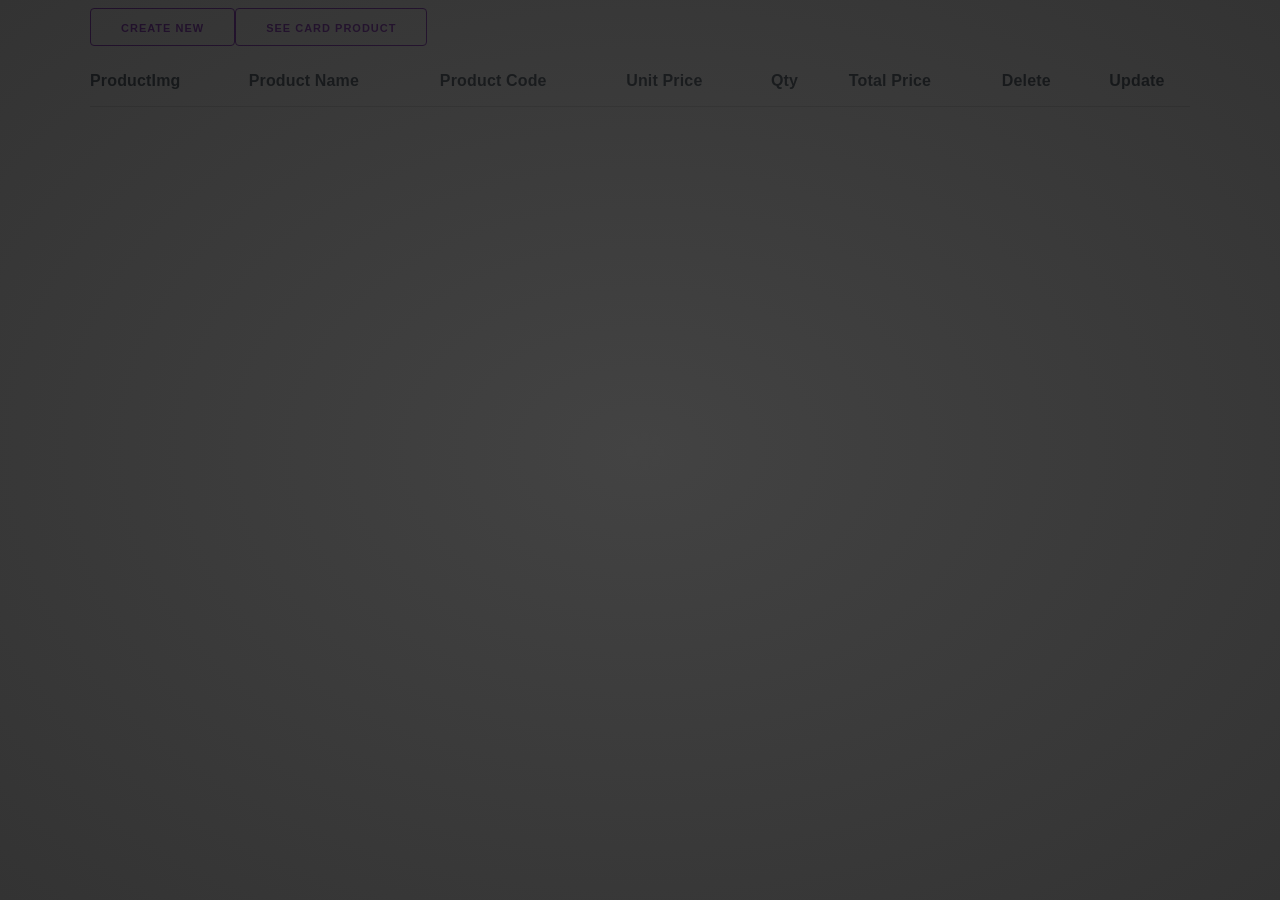
<file: index.html>
<!DOCTYPE html>
<html lang="en">
<head>
    <meta charset="UTF-8">
    <title>Title</title>
    <link rel="stylesheet" href="css/milligram.css">
</head>
<body>

<div id="loader" class="loading d-none">
</div>


<div class="container">
   <div class="row">
       <a href="create.html" class="button button-outline float-left">Create New</a>
       <a href="card.html" class="button button-outline float-left">see Card Product</a>
   </div>
</div>

<div class="container">
    <div class="row">
        <table>
            <thead>
            <tr>
                <th>ProductImg</th>
             
                <th>Product Name</th>
                <th>Product Code</th>
                <th>Unit Price</th>
                <th>Qty</th>
                <th>Total Price</th>
                <th>Delete</th>
                <th>Update</th>
            </tr>
            </thead>
            <tbody id="itemList">
            </tbody>
        </table>
    </div>

</div>
<script src="js/axios.min.js"></script>



<script>



async function getList() {
    document.getElementById('loader').classList.remove('d-none');

    let URL = "http://164.68.107.70:6060/api/v1/ReadProduct";
    let res = await axios.get(URL);

    document.getElementById('loader').classList.add('d-none');

    if (res.status === 200) {
        let list = res.data['data'];

        list.forEach((item) => {
            document.getElementById('itemList').innerHTML += (`<tr>
                <td><img style="width:30px; height:30px;" src="${item['Img']}" alt=""></td>
                <td>${item['ProductName']}</td>
                <td>${item['ProductCode']}</td>
                <td>${item['UnitPrice']}</td>
                <td>${item['Qty']}</td>
                <td>${item['TotalPrice']}</td>
                <td><button id="myButton" onclick="deleteItem('${item['_id']}')">Delete</button></td>
                <td><button onclick="updateItem('${item['_id']}')">Update</button></td>
            </tr>`);
            console.log(`${item['Img']}`)
          
        });
    } else {
        alert("Wrong");
    }
}



   async function deleteItem(id) {
       let URL = `http://164.68.107.70:6060/api/v1/DeleteProduct/${id}`
       let res = await axios.get(URL);
       if(res.status===200){
         document.getElementById('itemList').innerHTML=""
         await getList();
       }
   }





    function updateItem(id){
        window.location=`update.html?id=${id}`
   }

   getList();
</script>
</body>
</html>
</file>
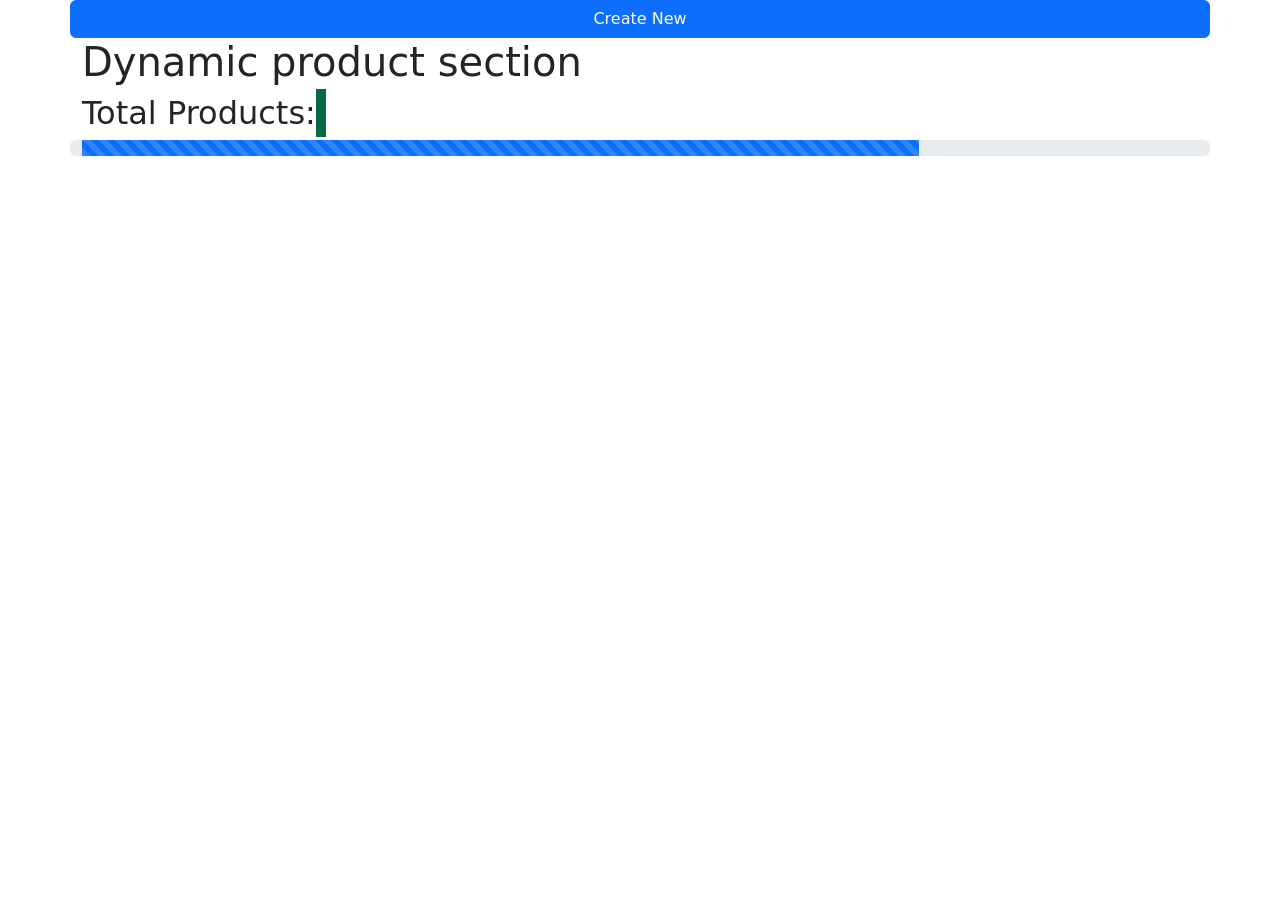
<file: card.html>
<!DOCTYPE html>
<html lang="en">

<head>
    <meta charset="UTF-8">
    <title>Title</title>
    <link href="https://cdn.jsdelivr.net/npm/bootstrap@5.3.3/dist/css/bootstrap.min.css" rel="stylesheet"
        integrity="sha384-QWTKZyjpPEjISv5WaRU9OFeRpok6YctnYmDr5pNlyT2bRjXh0JMhjY6hW+ALEwIH" crossorigin="anonymous">
</head>
<body>
    <div class="container">
        <div class="row">
            <a href="create.html" class="btn btn-primary">Create New</a>
        </div>
            <h1>Dynamic product section</h1>
            <div class="col-lg-12">
                <h2>Total Products: <span style="height: 50px ; width: 50px; background: rgb(2, 107, 67); padding: 5px; color: white;" id="totalCount"></span></h2>
                <div class="row" id="itemList">
                    <div id="loader" class="progress d-none  " role="progressbar" aria-label="Animated striped example" aria-valuenow="50" aria-valuemin="0" aria-valuemax="50">
                        <div class="progress-bar progress-bar-striped progress-bar-animated justify-content-center align-item-center" style="width: 75%"></div>
                      </div>
                    <!-- এখানে ডাইনামিক কার্ডগুলো আসবে -->
                </div>
            </div>
    <script src="https://cdn.jsdelivr.net/npm/bootstrap@5.3.3/dist/js/bootstrap.bundle.min.js"
        integrity="sha384-YvpcrYf0tY3lHB60NNkmXc5s9fDVZLESaAA55NDzOxhy9GkcIdslK1eN7N6jIeHz"
        crossorigin="anonymous"></script>
    <script src="js/axios.min.js"></script>
    <script>
        async function getList() {
            document.getElementById('loader').classList.remove('d-none');
            let URL = "http://164.68.107.70:6060/api/v1/ReadProduct";
            let res = await axios.get(URL);
            document.getElementById('loader').classList.add('d-none');
            if (res.status === 200) {
                let list = res.data['data'];
                list.map((item,i) => {
                    document.getElementById('itemList').innerHTML += (`
                            
                           <div class="col-lg-3 g-3">
                               <div class="card" style="width: 18rem;">
                                   <img src="${item['Img']}" class="card-img-top" alt="...">
                                      <div class="card-body">
                                         <h5 class="card-title">${i + 1}. ${item['ProductName']}</h5>
                                         <span>product code: ${item['ProductCode']} </span>
                                           <h6>Product No: ${i + 1}</h6>
                                          <p class="text-bold">price: ${item['TotalPrice']} <strike>${item['UnitPrice']}</strike></p>
                                          <p> quantity ${item['Qty']}</p>
                                         <a href="#" class="btn btn-primary">buy now</a>
                                      </div>
                                     </div></div>
            ` ) ;


                });
                document.getElementById('totalCount').innerHTML = ` ${list.length}`;
            } else {
                alert("Wrong");
            }
        }
        getList();
    </script>
</body>
</html>
</file>
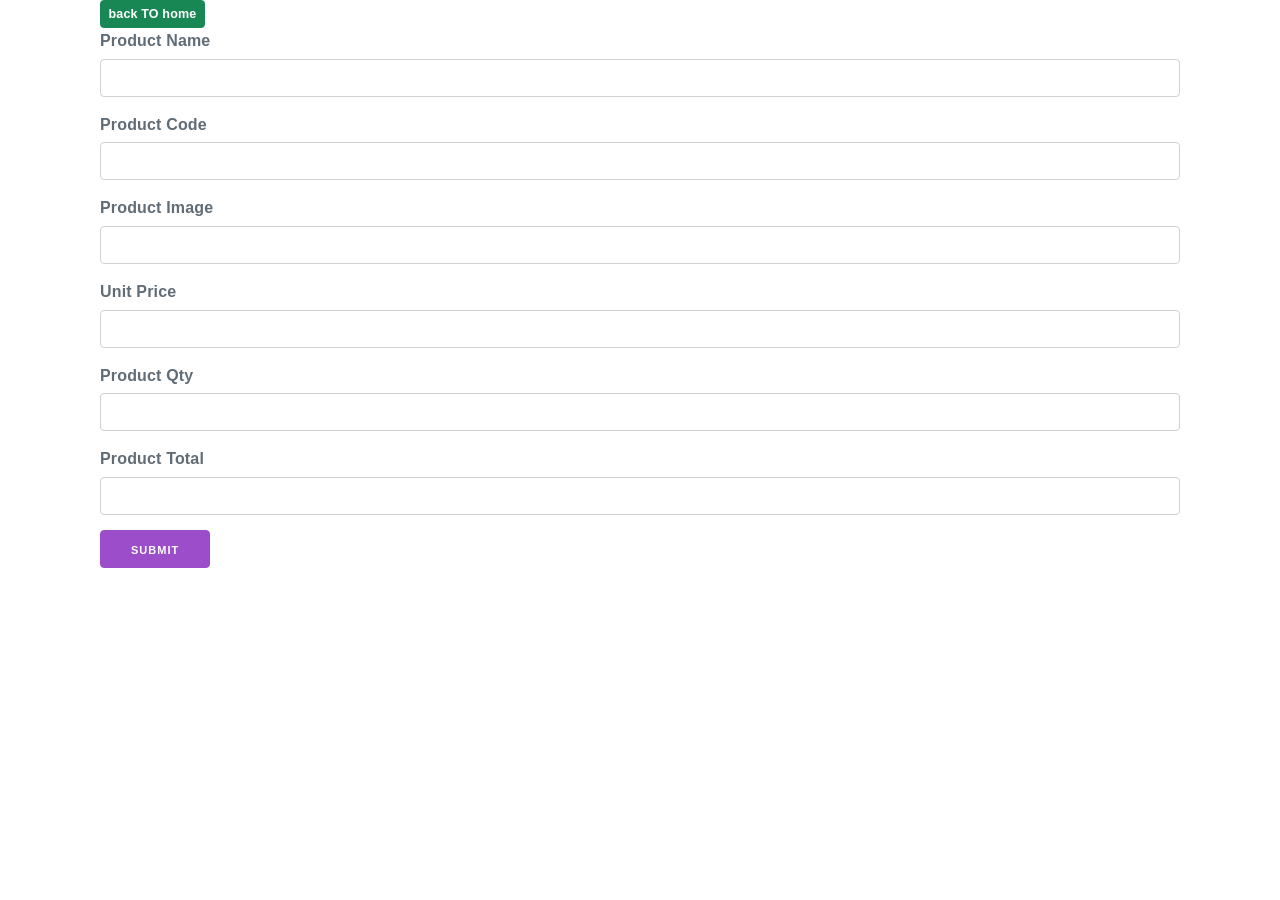
<file: create.html>
<!DOCTYPE html>
<html lang="en">
<head>
    <meta charset="UTF-8">
    <title>Title</title>
    <link href="https://cdn.jsdelivr.net/npm/bootstrap@5.3.3/dist/css/bootstrap.min.css" rel="stylesheet"
    integrity="sha384-QWTKZyjpPEjISv5WaRU9OFeRpok6YctnYmDr5pNlyT2bRjXh0JMhjY6hW+ALEwIH" crossorigin="anonymous">
    <link rel="stylesheet" href="css/milligram.css">
</head>
<body>



  <div id="loader" class="loading d-none"></div>
<div class="container">


  <div ><a href="index.html" class="btn btn-success  fw-bold fs-5">back TO home</a></div>
  <div class="row">
    <div class="column">
      <label>Product Name</label>
      <input id="ProductName" type="text">
      <label>Product Code</label>
      <input id="ProductCode" type="text">
      <label>Product Image</label>
      <input id="ProductImg" type="text">
      <label>Unit Price</label>
      <input id="UnitPrice" type="text">
      <label>Product Qty</label>
      <input id="ProductQty" type="text">
      <label>Product Total</label>
      <input id="ProductTotal" type="text">
      <button onclick="CreateData()" type="submit">Submit</button>
    </div>
  </div>
</div>
<script src="https://cdn.jsdelivr.net/npm/bootstrap@5.3.3/dist/js/bootstrap.bundle.min.js"
integrity="sha384-YvpcrYf0tY3lHB60NNkmXc5s9fDVZLESaAA55NDzOxhy9GkcIdslK1eN7N6jIeHz"
crossorigin="anonymous"></script>
<script src="js/axios.min.js"></script>

<script>

  async function CreateData(){


    let ProductName=document.getElementById('ProductName').value;
    let ProductCode=document.getElementById('ProductCode').value;
    let ProductImg=document.getElementById('ProductImg').value;
    let UnitPrice=document.getElementById('UnitPrice').value;
    let ProductQty=document.getElementById('ProductQty').value;
    let ProductTotal= document.getElementById('ProductTotal').value;


    let URL = `http://164.68.107.70:6060/api/v1/CreateProduct/`


    document.getElementById('loader').classList.remove('d-none')



    let res = await axios.post(URL,
            {
              Img:ProductImg,
              ProductCode:ProductCode,
              ProductName:ProductName,
              Qty:ProductQty,
              TotalPrice:ProductTotal,
              UnitPrice:UnitPrice
            }
    );

    document.getElementById('loader').classList.add('d-none')

    if(res.status===200){
      window.location="index.html"
    }
    else {
      alert("error")
    }
  }
</script>
</body>
</html>
</file>
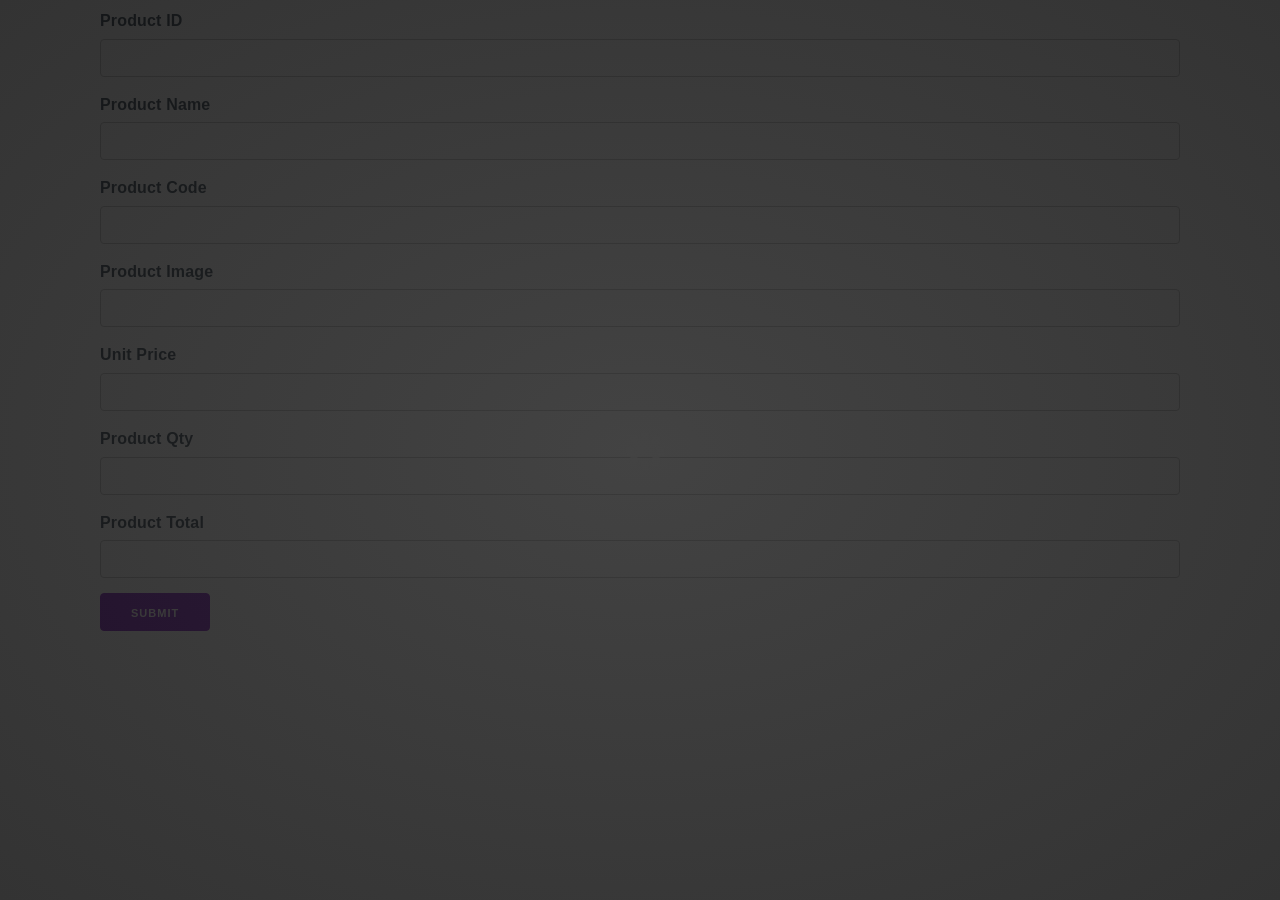
<file: update.html>
<!DOCTYPE html>
<html lang="en">
<head>
    <meta charset="UTF-8">
    <title>Title</title>
    <link rel="stylesheet" href="css/milligram.css">
</head>
<body>
<div id="loader" class="loading d-none">
</div>


<div class="container">
    <div class="row">
        <div class="column">
            <label >Product ID</label>
            <input id="ProductID" type="text">
            <label>Product Name</label>
            <input id="ProductName" type="text">
            <label>Product Code</label>
            <input id="ProductCode" type="text">
            <label>Product Image</label>
            <input id="ProductImg" type="text">
            <label>Unit Price</label>
            <input id="UnitPrice" type="text">
            <label>Product Qty</label>
            <input id="ProductQty" type="text">
            <label>Product Total</label>
            <input id="ProductTotal" type="text">
            <button onclick="UpdateData()" type="submit">Submit</button>
        </div>
    </div>
</div>
<script src="js/axios.min.js"></script>
<script>

    fillExistingData();


    async function fillExistingData() {

        const urlParams = new URLSearchParams(window.location.search);
        const id = urlParams.get('id');


        let URL = `http://164.68.107.70:6060/api/v1/ReadProductByID/${id}`
        document.getElementById('loader').classList.remove('d-none')
        let res = await axios.get(URL);
        document.getElementById('loader').classList.add('d-none')



        if(res.status===200){
            let items= res.data['data'][0]
            document.getElementById('ProductID').value=items['_id'];
            document.getElementById('ProductName').value=items['ProductName'];
            document.getElementById('ProductCode').value=items['ProductCode'];
            document.getElementById('ProductImg').value=items['Img'];
            document.getElementById('UnitPrice').value=items['UnitPrice'];
            document.getElementById('ProductQty').value=items['Qty'];
            document.getElementById('ProductTotal').value=items['TotalPrice'];
        }
    }






    async function UpdateData(){

        let ProductID=document.getElementById('ProductID').value;
        let ProductName=document.getElementById('ProductName').value;
        let ProductCode=document.getElementById('ProductCode').value;
        let ProductImg=document.getElementById('ProductImg').value;
        let UnitPrice=document.getElementById('UnitPrice').value;
        let ProductQty=document.getElementById('ProductQty').value;
        let ProductTotal= document.getElementById('ProductTotal').value;

        let URL = `http://164.68.107.70:6060/api/v1/UpdateProduct/${ProductID}`

        document.getElementById('loader').classList.remove('d-none')

        let res = await axios.post(URL,
            {
                Img:ProductImg,
                ProductCode:ProductCode,
                ProductName:ProductName,
                Qty:ProductQty,
                TotalPrice:ProductTotal,
                UnitPrice:UnitPrice
            }
        );

        document.getElementById('loader').classList.add('d-none')

        if(res.status===200){
            window.location="index.html"
        }
        else {
            alert("error")
        }
    }
</script>
</body>
</html>
</file>
<file: css/milligram.css>
/*!
  * Milligram v1.4.1
  * https://milligram.io
  *
  * Copyright (c) 2020 CJ Patoilo
  * Licensed under the MIT license
 */

*,
*:after,
*:before {
  box-sizing: inherit;
}

html {
  box-sizing: border-box;
  font-size: 62.5%;
}

body {
  color: #606c76;
  font-family: 'Roboto', 'Helvetica Neue', 'Helvetica', 'Arial', sans-serif;
  font-size: 1.6em;
  font-weight: 300;
  letter-spacing: .01em;
  line-height: 1.6;
}

blockquote {
  border-left: 0.3rem solid #d1d1d1;
  margin-left: 0;
  margin-right: 0;
  padding: 1rem 1.5rem;
}

blockquote *:last-child {
  margin-bottom: 0;
}

.button,
button,
input[type='button'],
input[type='reset'],
input[type='submit'] {
  background-color: #9b4dca;
  border: 0.1rem solid #9b4dca;
  border-radius: .4rem;
  color: #fff;
  cursor: pointer;
  display: inline-block;
  font-size: 1.1rem;
  font-weight: 700;
  height: 3.8rem;
  letter-spacing: .1rem;
  line-height: 3.8rem;
  padding: 0 3.0rem;
  text-align: center;
  text-decoration: none;
  text-transform: uppercase;
  white-space: nowrap;
}

.button:focus, .button:hover,
button:focus,
button:hover,
input[type='button']:focus,
input[type='button']:hover,
input[type='reset']:focus,
input[type='reset']:hover,
input[type='submit']:focus,
input[type='submit']:hover {
  background-color: #606c76;
  border-color: #606c76;
  color: #fff;
  outline: 0;
}

.button[disabled],
button[disabled],
input[type='button'][disabled],
input[type='reset'][disabled],
input[type='submit'][disabled] {
  cursor: default;
  opacity: .5;
}

.button[disabled]:focus, .button[disabled]:hover,
button[disabled]:focus,
button[disabled]:hover,
input[type='button'][disabled]:focus,
input[type='button'][disabled]:hover,
input[type='reset'][disabled]:focus,
input[type='reset'][disabled]:hover,
input[type='submit'][disabled]:focus,
input[type='submit'][disabled]:hover {
  background-color: #9b4dca;
  border-color: #9b4dca;
}

.button.button-outline,
button.button-outline,
input[type='button'].button-outline,
input[type='reset'].button-outline,
input[type='submit'].button-outline {
  background-color: transparent;
  color: #9b4dca;
}

.button.button-outline:focus, .button.button-outline:hover,
button.button-outline:focus,
button.button-outline:hover,
input[type='button'].button-outline:focus,
input[type='button'].button-outline:hover,
input[type='reset'].button-outline:focus,
input[type='reset'].button-outline:hover,
input[type='submit'].button-outline:focus,
input[type='submit'].button-outline:hover {
  background-color: transparent;
  border-color: #606c76;
  color: #606c76;
}

.button.button-outline[disabled]:focus, .button.button-outline[disabled]:hover,
button.button-outline[disabled]:focus,
button.button-outline[disabled]:hover,
input[type='button'].button-outline[disabled]:focus,
input[type='button'].button-outline[disabled]:hover,
input[type='reset'].button-outline[disabled]:focus,
input[type='reset'].button-outline[disabled]:hover,
input[type='submit'].button-outline[disabled]:focus,
input[type='submit'].button-outline[disabled]:hover {
  border-color: inherit;
  color: #9b4dca;
}

.button.button-clear,
button.button-clear,
input[type='button'].button-clear,
input[type='reset'].button-clear,
input[type='submit'].button-clear {
  background-color: transparent;
  border-color: transparent;
  color: #9b4dca;
}

.button.button-clear:focus, .button.button-clear:hover,
button.button-clear:focus,
button.button-clear:hover,
input[type='button'].button-clear:focus,
input[type='button'].button-clear:hover,
input[type='reset'].button-clear:focus,
input[type='reset'].button-clear:hover,
input[type='submit'].button-clear:focus,
input[type='submit'].button-clear:hover {
  background-color: transparent;
  border-color: transparent;
  color: #606c76;
}

.button.button-clear[disabled]:focus, .button.button-clear[disabled]:hover,
button.button-clear[disabled]:focus,
button.button-clear[disabled]:hover,
input[type='button'].button-clear[disabled]:focus,
input[type='button'].button-clear[disabled]:hover,
input[type='reset'].button-clear[disabled]:focus,
input[type='reset'].button-clear[disabled]:hover,
input[type='submit'].button-clear[disabled]:focus,
input[type='submit'].button-clear[disabled]:hover {
  color: #9b4dca;
}

code {
  background: #f4f5f6;
  border-radius: .4rem;
  font-size: 86%;
  margin: 0 .2rem;
  padding: .2rem .5rem;
  white-space: nowrap;
}

pre {
  background: #f4f5f6;
  border-left: 0.3rem solid #9b4dca;
  overflow-y: hidden;
}

pre > code {
  border-radius: 0;
  display: block;
  padding: 1rem 1.5rem;
  white-space: pre;
}

hr {
  border: 0;
  border-top: 0.1rem solid #f4f5f6;
  margin: 3.0rem 0;
}

input[type='color'],
input[type='date'],
input[type='datetime'],
input[type='datetime-local'],
input[type='email'],
input[type='month'],
input[type='number'],
input[type='password'],
input[type='search'],
input[type='tel'],
input[type='text'],
input[type='url'],
input[type='week'],
input:not([type]),
textarea,
select {
  -webkit-appearance: none;
  background-color: transparent;
  border: 0.1rem solid #d1d1d1;
  border-radius: .4rem;
  box-shadow: none;
  box-sizing: inherit;
  height: 3.8rem;
  padding: .6rem 1.0rem .7rem;
  width: 100%;
}

input[type='color']:focus,
input[type='date']:focus,
input[type='datetime']:focus,
input[type='datetime-local']:focus,
input[type='email']:focus,
input[type='month']:focus,
input[type='number']:focus,
input[type='password']:focus,
input[type='search']:focus,
input[type='tel']:focus,
input[type='text']:focus,
input[type='url']:focus,
input[type='week']:focus,
input:not([type]):focus,
textarea:focus,
select:focus {
  border-color: #9b4dca;
  outline: 0;
}

select {
  background: url('data:image/svg+xml;utf8,<svg xmlns="http://www.w3.org/2000/svg" viewBox="0 0 30 8" width="30"><path fill="%23d1d1d1" d="M0,0l6,8l6-8"/></svg>') center right no-repeat;
  padding-right: 3.0rem;
}

select:focus {
  background-image: url('data:image/svg+xml;utf8,<svg xmlns="http://www.w3.org/2000/svg" viewBox="0 0 30 8" width="30"><path fill="%239b4dca" d="M0,0l6,8l6-8"/></svg>');
}

select[multiple] {
  background: none;
  height: auto;
}

textarea {
  min-height: 6.5rem;
}

label,
legend {
  display: block;
  font-size: 1.6rem;
  font-weight: 700;
  margin-bottom: .5rem;
}

fieldset {
  border-width: 0;
  padding: 0;
}

input[type='checkbox'],
input[type='radio'] {
  display: inline;
}

.label-inline {
  display: inline-block;
  font-weight: normal;
  margin-left: .5rem;
}

.container {
  margin: 0 auto;
  max-width: 112.0rem;
  padding: 0 2.0rem;
  position: relative;
  width: 100%;
}

.row {
  display: flex;
  flex-direction: column;
  padding: 0;
  width: 100%;
}

.row.row-no-padding {
  padding: 0;
}

.row.row-no-padding > .column {
  padding: 0;
}

.row.row-wrap {
  flex-wrap: wrap;
}

.row.row-top {
  align-items: flex-start;
}

.row.row-bottom {
  align-items: flex-end;
}

.row.row-center {
  align-items: center;
}

.row.row-stretch {
  align-items: stretch;
}

.row.row-baseline {
  align-items: baseline;
}

.row .column {
  display: block;
  flex: 1 1 auto;
  margin-left: 0;
  max-width: 100%;
  width: 100%;
}

.row .column.column-offset-10 {
  margin-left: 10%;
}

.row .column.column-offset-20 {
  margin-left: 20%;
}

.row .column.column-offset-25 {
  margin-left: 25%;
}

.row .column.column-offset-33, .row .column.column-offset-34 {
  margin-left: 33.3333%;
}

.row .column.column-offset-40 {
  margin-left: 40%;
}

.row .column.column-offset-50 {
  margin-left: 50%;
}

.row .column.column-offset-60 {
  margin-left: 60%;
}

.row .column.column-offset-66, .row .column.column-offset-67 {
  margin-left: 66.6666%;
}

.row .column.column-offset-75 {
  margin-left: 75%;
}

.row .column.column-offset-80 {
  margin-left: 80%;
}

.row .column.column-offset-90 {
  margin-left: 90%;
}

.row .column.column-10 {
  flex: 0 0 10%;
  max-width: 10%;
}

.row .column.column-20 {
  flex: 0 0 20%;
  max-width: 20%;
}

.row .column.column-25 {
  flex: 0 0 25%;
  max-width: 25%;
}

.row .column.column-33, .row .column.column-34 {
  flex: 0 0 33.3333%;
  max-width: 33.3333%;
}

.row .column.column-40 {
  flex: 0 0 40%;
  max-width: 40%;
}

.row .column.column-50 {
  flex: 0 0 50%;
  max-width: 50%;
}

.row .column.column-60 {
  flex: 0 0 60%;
  max-width: 60%;
}

.row .column.column-66, .row .column.column-67 {
  flex: 0 0 66.6666%;
  max-width: 66.6666%;
}

.row .column.column-75 {
  flex: 0 0 75%;
  max-width: 75%;
}

.row .column.column-80 {
  flex: 0 0 80%;
  max-width: 80%;
}

.row .column.column-90 {
  flex: 0 0 90%;
  max-width: 90%;
}

.row .column .column-top {
  align-self: flex-start;
}

.row .column .column-bottom {
  align-self: flex-end;
}

.row .column .column-center {
  align-self: center;
}

@media (min-width: 40rem) {
  .row {
    flex-direction: row;
    margin-left: -1.0rem;
    width: calc(100% + 2.0rem);
  }
  .row .column {
    margin-bottom: inherit;
    padding: 0 1.0rem;
  }
}

a {
  color: #9b4dca;
  text-decoration: none;
}

a:focus, a:hover {
  color: #606c76;
}

dl,
ol,
ul {
  list-style: none;
  margin-top: 0;
  padding-left: 0;
}

dl dl,
dl ol,
dl ul,
ol dl,
ol ol,
ol ul,
ul dl,
ul ol,
ul ul {
  font-size: 90%;
  margin: 1.5rem 0 1.5rem 3.0rem;
}

ol {
  list-style: decimal inside;
}

ul {
  list-style: circle inside;
}

.button,
button,
dd,
dt,
li {
  margin-bottom: 1.0rem;
}

fieldset,
input,
select,
textarea {
  margin-bottom: 1.5rem;
}

blockquote,
dl,
figure,
form,
ol,
p,
pre,
table,
ul {
  margin-bottom: 2.5rem;
}

table {
  border-spacing: 0;
  display: block;
  overflow-x: auto;
  text-align: left;
  width: 100%;
}

td,
th {
  border-bottom: 0.1rem solid #e1e1e1;
  padding: 1.2rem 1.5rem;
}

td:first-child,
th:first-child {
  padding-left: 0;
}

td:last-child,
th:last-child {
  padding-right: 0;
}

@media (min-width: 40rem) {
  table {
    display: table;
    overflow-x: initial;
  }
}

b,
strong {
  font-weight: bold;
}

p {
  margin-top: 0;
}

h1,
h2,
h3,
h4,
h5,
h6 {
  font-weight: 300;
  letter-spacing: -.1rem;
  margin-bottom: 2.0rem;
  margin-top: 0;
}

h1 {
  font-size: 4.6rem;
  line-height: 1.2;
}

h2 {
  font-size: 3.6rem;
  line-height: 1.25;
}

h3 {
  font-size: 2.8rem;
  line-height: 1.3;
}

h4 {
  font-size: 2.2rem;
  letter-spacing: -.08rem;
  line-height: 1.35;
}

h5 {
  font-size: 1.8rem;
  letter-spacing: -.05rem;
  line-height: 1.5;
}

h6 {
  font-size: 1.6rem;
  letter-spacing: 0;
  line-height: 1.4;
}

img {
  max-width: 100%;
}

.clearfix:after {
  clear: both;
  content: ' ';
  display: table;
}

.float-left {
  float: left;
}

.float-right {
  float: right;
}

/*# sourceMappingURL=milligram.css.map */


/* Absolute Center Spinner */
.loading {
  position: fixed;
  z-index: 999;
  height: 2em;
  width: 2em;
  overflow: show;
  margin: auto;
  top: 0;
  left: 0;
  bottom: 0;
  right: 0;
}

/* Transparent Overlay */
.loading:before {
  content: '';
  display: block;
  position: fixed;
  top: 0;
  left: 0;
  width: 100%;
  height: 100%;
  background: radial-gradient(rgba(20, 20, 20,.8), rgba(0, 0, 0, .8));

  background: -webkit-radial-gradient(rgba(20, 20, 20,.8), rgba(0, 0, 0,.8));
}

/* :not(:required) hides these rules from IE9 and below */
.loading:not(:required) {
  /* hide "loading..." text */
  font: 0/0 a;
  color: transparent;
  text-shadow: none;
  background-color: transparent;
  border: 0;
}

.loading:not(:required):after {
  content: '';
  display: block;
  font-size: 10px;
  width: 1em;
  height: 1em;
  margin-top: -0.5em;
  -webkit-animation: spinner 150ms infinite linear;
  -moz-animation: spinner 150ms infinite linear;
  -ms-animation: spinner 150ms infinite linear;
  -o-animation: spinner 150ms infinite linear;
  animation: spinner 150ms infinite linear;
  border-radius: 0.5em;
  -webkit-box-shadow: rgba(255,255,255, 0.75) 1.5em 0 0 0, rgba(255,255,255, 0.75) 1.1em 1.1em 0 0, rgba(255,255,255, 0.75) 0 1.5em 0 0, rgba(255,255,255, 0.75) -1.1em 1.1em 0 0, rgba(255,255,255, 0.75) -1.5em 0 0 0, rgba(255,255,255, 0.75) -1.1em -1.1em 0 0, rgba(255,255,255, 0.75) 0 -1.5em 0 0, rgba(255,255,255, 0.75) 1.1em -1.1em 0 0;
  box-shadow: rgba(255,255,255, 0.75) 1.5em 0 0 0, rgba(255,255,255, 0.75) 1.1em 1.1em 0 0, rgba(255,255,255, 0.75) 0 1.5em 0 0, rgba(255,255,255, 0.75) -1.1em 1.1em 0 0, rgba(255,255,255, 0.75) -1.5em 0 0 0, rgba(255,255,255, 0.75) -1.1em -1.1em 0 0, rgba(255,255,255, 0.75) 0 -1.5em 0 0, rgba(255,255,255, 0.75) 1.1em -1.1em 0 0;
}

/* Animation */

@-webkit-keyframes spinner {
  0% {
    -webkit-transform: rotate(0deg);
    -moz-transform: rotate(0deg);
    -ms-transform: rotate(0deg);
    -o-transform: rotate(0deg);
    transform: rotate(0deg);
  }
  100% {
    -webkit-transform: rotate(360deg);
    -moz-transform: rotate(360deg);
    -ms-transform: rotate(360deg);
    -o-transform: rotate(360deg);
    transform: rotate(360deg);
  }
}
@-moz-keyframes spinner {
  0% {
    -webkit-transform: rotate(0deg);
    -moz-transform: rotate(0deg);
    -ms-transform: rotate(0deg);
    -o-transform: rotate(0deg);
    transform: rotate(0deg);
  }
  100% {
    -webkit-transform: rotate(360deg);
    -moz-transform: rotate(360deg);
    -ms-transform: rotate(360deg);
    -o-transform: rotate(360deg);
    transform: rotate(360deg);
  }
}
@-o-keyframes spinner {
  0% {
    -webkit-transform: rotate(0deg);
    -moz-transform: rotate(0deg);
    -ms-transform: rotate(0deg);
    -o-transform: rotate(0deg);
    transform: rotate(0deg);
  }
  100% {
    -webkit-transform: rotate(360deg);
    -moz-transform: rotate(360deg);
    -ms-transform: rotate(360deg);
    -o-transform: rotate(360deg);
    transform: rotate(360deg);
  }
}
@keyframes spinner {
  0% {
    -webkit-transform: rotate(0deg);
    -moz-transform: rotate(0deg);
    -ms-transform: rotate(0deg);
    -o-transform: rotate(0deg);
    transform: rotate(0deg);
  }
  100% {
    -webkit-transform: rotate(360deg);
    -moz-transform: rotate(360deg);
    -ms-transform: rotate(360deg);
    -o-transform: rotate(360deg);
    transform: rotate(360deg);
  }
}

.d-none{
  display: none;
}
</file>
